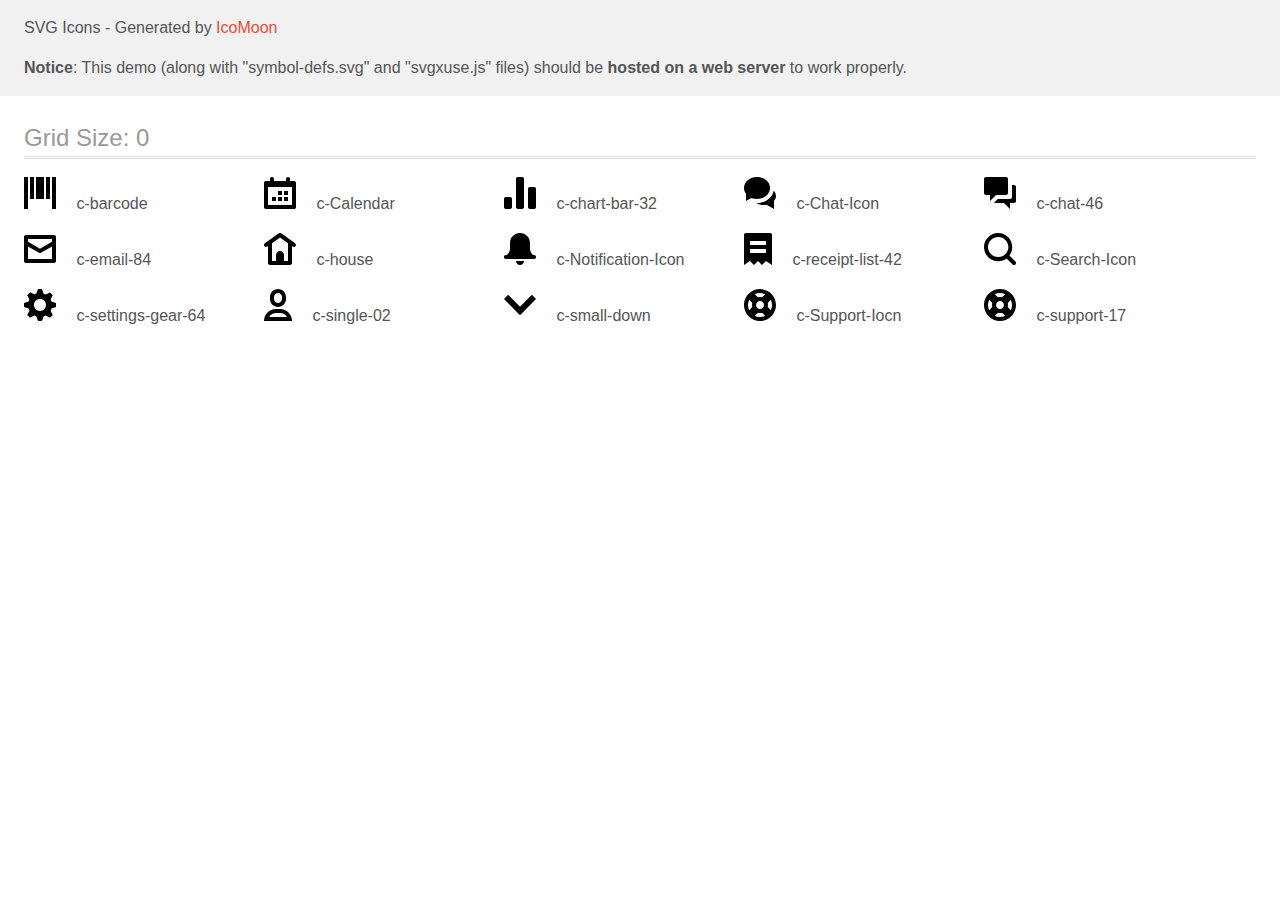
<file: test-demo-external-svg.html>
<!doctype html>
<html>
<head>
    <title>IcoMoon - SVG Icons</title>
    <meta charset="utf-8">
    <meta name="viewport" content="width=device-width, initial-scale=1">
    <link rel="stylesheet" href="css/test-demo.css">
    <link rel="stylesheet" href="css/test-style.css">
</head>
<body>
<header class="bgc1 clearfix">
<div class="mhl">
    <p>SVG Icons - Generated by <a href="https://icomoon.io/app">IcoMoon</a></p><p><strong>Notice</strong>: This demo (along with "symbol-defs.svg" and "svgxuse.js" files) should be <b>hosted on a web server</b> to work properly.</p>
</div>
</header>
    <div class="clearfix mhl ptl">
        <h1 class="mvm mtn fgc1">Grid Size: 0</h1>
        <div class="glyph fs1">
            <div class="clearfix pbs">
                <svg class="icon c-barcode"><use xlink:href="symbol-defs.svg#c-barcode"></use></svg><span class="name"> c-barcode</span>
            </div>
        </div>
        <div class="glyph fs1">
            <div class="clearfix pbs">
                <svg class="icon c-Calendar"><use xlink:href="symbol-defs.svg#c-Calendar"></use></svg><span class="name"> c-Calendar</span>
            </div>
        </div>
        <div class="glyph fs1">
            <div class="clearfix pbs">
                <svg class="icon c-chart-bar-32"><use xlink:href="symbol-defs.svg#c-chart-bar-32"></use></svg><span class="name"> c-chart-bar-32</span>
            </div>
        </div>
        <div class="glyph fs1">
            <div class="clearfix pbs">
                <svg class="icon c-Chat-Icon"><use xlink:href="symbol-defs.svg#c-Chat-Icon"></use></svg><span class="name"> c-Chat-Icon</span>
            </div>
        </div>
        <div class="glyph fs1">
            <div class="clearfix pbs">
                <svg class="icon c-chat-46"><use xlink:href="symbol-defs.svg#c-chat-46"></use></svg><span class="name"> c-chat-46</span>
            </div>
        </div>
        <div class="glyph fs1">
            <div class="clearfix pbs">
                <svg class="icon c-email-84"><use xlink:href="symbol-defs.svg#c-email-84"></use></svg><span class="name"> c-email-84</span>
            </div>
        </div>
        <div class="glyph fs1">
            <div class="clearfix pbs">
                <svg class="icon c-house"><use xlink:href="symbol-defs.svg#c-house"></use></svg><span class="name"> c-house</span>
            </div>
        </div>
        <div class="glyph fs1">
            <div class="clearfix pbs">
                <svg class="icon c-Notification-Icon"><use xlink:href="symbol-defs.svg#c-Notification-Icon"></use></svg><span class="name"> c-Notification-Icon</span>
            </div>
        </div>
        <div class="glyph fs1">
            <div class="clearfix pbs">
                <svg class="icon c-receipt-list-42"><use xlink:href="symbol-defs.svg#c-receipt-list-42"></use></svg><span class="name"> c-receipt-list-42</span>
            </div>
        </div>
        <div class="glyph fs1">
            <div class="clearfix pbs">
                <svg class="icon c-Search-Icon"><use xlink:href="symbol-defs.svg#c-Search-Icon"></use></svg><span class="name"> c-Search-Icon</span>
            </div>
        </div>
        <div class="glyph fs1">
            <div class="clearfix pbs">
                <svg class="icon c-settings-gear-64"><use xlink:href="symbol-defs.svg#c-settings-gear-64"></use></svg><span class="name"> c-settings-gear-64</span>
            </div>
        </div>
        <div class="glyph fs1">
            <div class="clearfix pbs">
                <svg class="icon c-single-02"><use xlink:href="symbol-defs.svg#c-single-02"></use></svg><span class="name"> c-single-02</span>
            </div>
        </div>
        <div class="glyph fs1">
            <div class="clearfix pbs">
                <svg class="icon c-small-down"><use xlink:href="symbol-defs.svg#c-small-down"></use></svg><span class="name"> c-small-down</span>
            </div>
        </div>
        <div class="glyph fs1">
            <div class="clearfix pbs">
                <svg class="icon c-Support-Iocn"><use xlink:href="symbol-defs.svg#c-Support-Iocn"></use></svg><span class="name"> c-Support-Iocn</span>
            </div>
        </div>
        <div class="glyph fs1">
            <div class="clearfix pbs">
                <svg class="icon c-support-17"><use xlink:href="symbol-defs.svg#c-support-17"></use></svg><span class="name"> c-support-17</span>
            </div>
        </div>
  </div>
<script defer src="script/test-svgxuse.js"></script>
</body>
</html>
</file>
<file: css/test-demo.css>
body {
  padding: 0;
  margin: 0;
  font-family: sans-serif;
  font-size: 1em;
  line-height: 1.5;
  color: #555;
  background: #fff;
}
h1 {
  font-size: 1.5em;
  font-weight: normal;
  box-shadow: 0 1px #ddd, 0 2px #fff, 0 3px #ddd;
}
small {
  font-size: .66666667em;
}
a {
  color: #e74c3c;
  text-decoration: none;
}
a:hover, a:focus {
  box-shadow: 0 1px #e74c3c;
}
.bshadow0, input {
  box-shadow: inset 0 -2px #e7e7e7;
}
input:hover {
  box-shadow: inset 0 -2px #ccc;
}
input, fieldset {
  font-size: 1em;
  margin: 0;
  padding: 0;
  border: 0;
}
input {
  color: inherit;
  line-height: 1.5;
  height: 1.5em;
  padding: .25em 0;
}
input:focus {
  outline: none;
  box-shadow: inset 0 -2px #449fdb;
}
.glyph {
  font-size: 16px;
  margin-right: 1.5em;
  float: left;
  width: 6em;
}
svg {
  color: #000;
}
.liga {
  width: 80%;
  width: calc(100% - 2.5em);
}
.talign-right {
  text-align: right;
}
.talign-center {
  text-align: center;
}
.bgc1 {
  background: #f1f1f1;
}
.fgc0 {
  color: #000;
}
.fgc1 {
  color: #999;
}
p {
  margin-top: 1em;
  margin-bottom: 1em;
}
.mvm {
  margin-top: .75em;
  margin-bottom: .75em;
}
.mtn {
  margin-top: 0;
}
.mtl, .mal {
  margin-top: 1.5em;
}
.mbl, .mal {
  margin-bottom: 1.5em;
}
.mal, .mhl {
  margin-left: 1.5em;
  margin-right: 1.5em;
}
.mhmm {
  margin-left: 1em;
  margin-right: 1em;
}
.ptl {
  padding-top: 1.5em;
}
.pbs, .pvs {
  padding-bottom: .25em;
}
.pvs, .pts {
  padding-top: .25em;
}
.unit {
  float: left;
}
.unitRight {
  float: right;
}
.size1of2 {
  width: 50%;
}
.size1of1 {
  width: 100%;
}
.clearfix:before, .clearfix:after {
  content: " ";
  display: table;
}
.clearfix:after {
  clear: both;
}
.hidden-true {
  display: none;
}
.textbox0 {
  width: 3em;
  background: #f1f1f1;
  padding: .25em .5em;
  line-height: 1.5;
  height: 1.5em;
}
.fs0 {
  font-size: 16px;
}
.fs1 {
  font-size: 32px;
}
.name {
  font-size: 0.5em;
  margin-left: 1em;
}
</file>
<file: css/test-style.css>
.icon {
  display: inline-block;
  width: 1em;
  height: 1em;
  stroke-width: 0;
  stroke: currentColor;
  fill: currentColor;
}

/* ==========================================
Single-colored icons can be modified like so:
.c-name {
  font-size: 32px;
  color: red;
}
========================================== */

.c-receipt-list-42 {
  width: 0.875em;
}

.c-single-02 {
  width: 0.875em;
}
</file>
